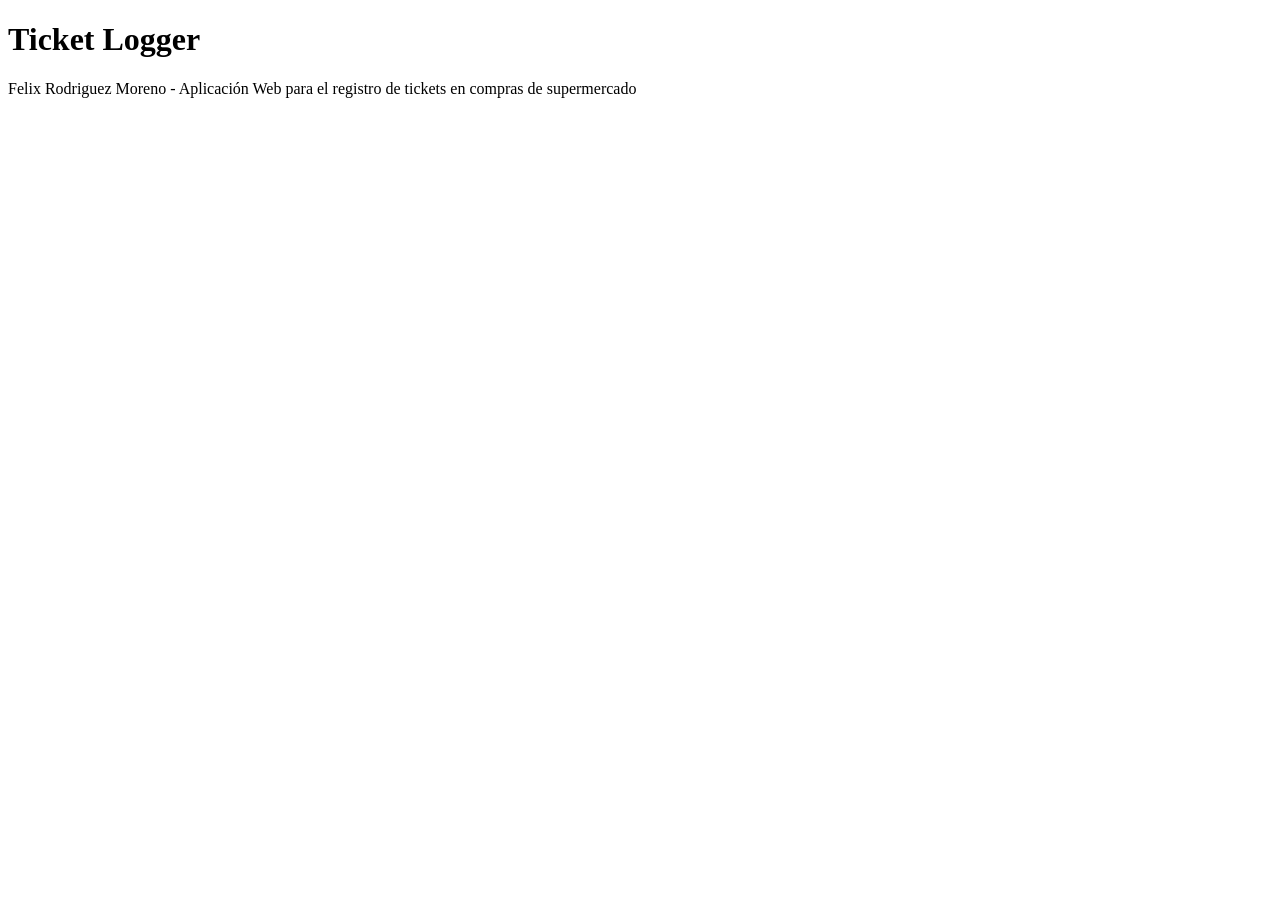
<file: src/main/resources/templates/index.html>
<!DOCTYPE html>
<html xmlns:th="http://www.thymeleaf.org">
<head th:replace="fragments/head :: head ('Ticket Logger - Home')"></head>
<body class="d-flex flex-column h-100">
<!-- Insertar el fragmento del header -->
<header th:replace="fragments/header :: header"></header>
<!-- Contenido dinámico -->
<main class="flex-shrink-0">
    <div class="container">
        <h1 class="mt-5">Ticket Logger</h1>
        <p class="lead">Felix Rodriguez Moreno - Aplicación Web para el registro de
            tickets en compras de supermercado</p>
    </div>
</main>
<!-- Insertar el fragmento del footer -->
<footer th:replace="fragments/footer :: footer"></footer>
</body>
</html>
</file>
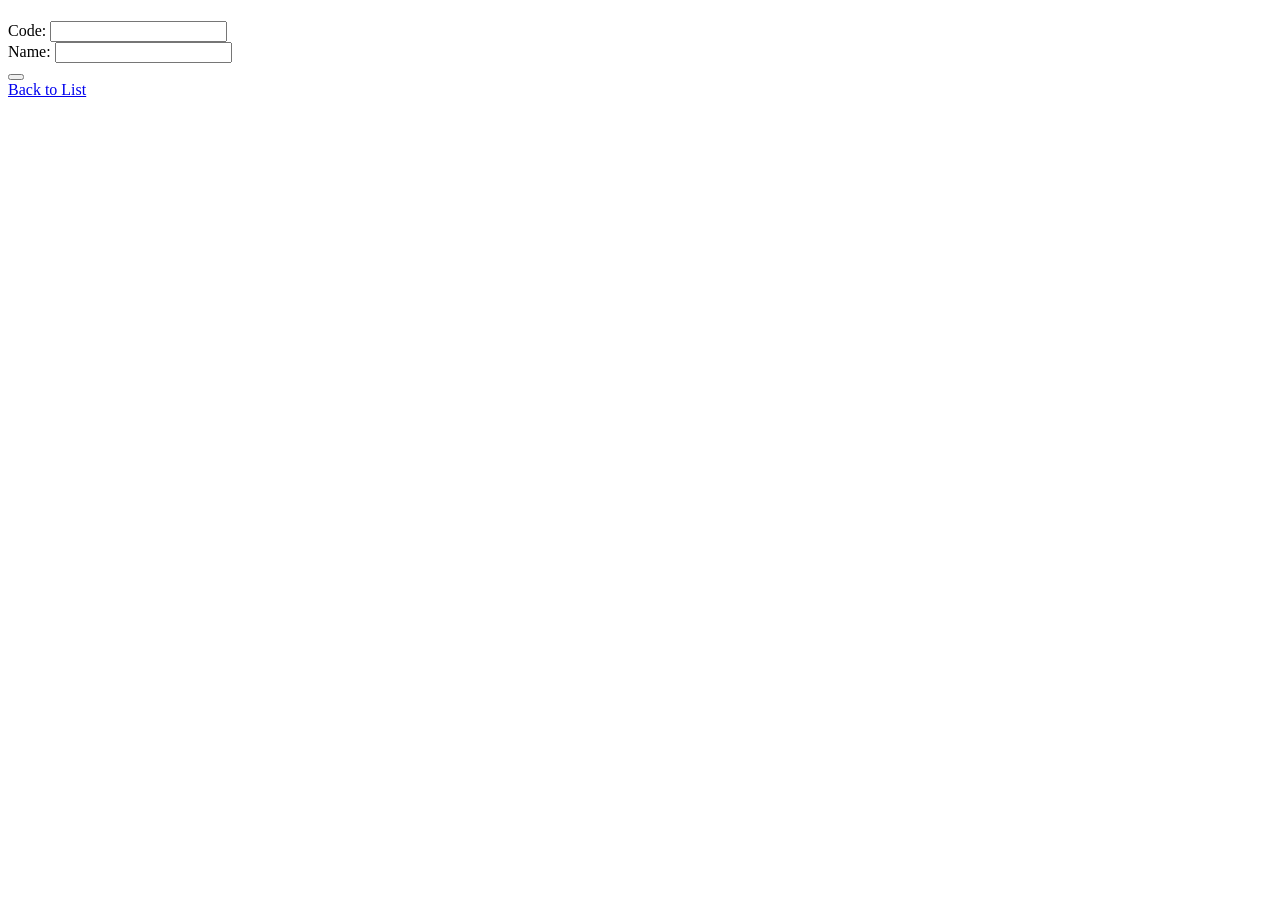
<file: src/main/resources/templates/region-form.html>
<!DOCTYPE html>
<html xmlns:th="http://www.thymeleaf.org">
<head th:replace="fragments/head :: head ('Ticket Logger - Insertar/Actualizar Comunidad Autónoma')"></head>
<body>
<!-- Incluir el fragmento del header -->
<header th:replace="fragments/header :: header"></header>
<main class="container mt-5">
    <h1 th:text="${region.id == null ? 'Add New Region' : 'Edit Region'}"></h1>
    <!-- Muestra un mensaje de error si hay algún problema -->
    <div th:if="${errorMessage}" class="alert alert-danger">
        <p th:text="${errorMessage}"></p>
    </div>
    <form th:action="${region.id == null} ? @{/regions/insert} :
@{/regions/update}"
          th:object="${region}" method="post" class="mt-4">
        <input type="hidden" th:field="*{id}" />
        <div class="mb-3">
            <label for="code" class="form-label">Code:</label>
            <input type="text" th:field="*{code}" id="code" class="form-control" />
            <div th:if="${#fields.hasErrors('code')}" class="text-danger"
                 th:errors="*{code}"></div>
        </div>
        <div class="mb-3">
            <label for="name" class="form-label">Name:</label>
            <input type="text" th:field="*{name}" id="name" class="form-control" />
            <div th:if="${#fields.hasErrors('name')}" class="text-danger"
                 th:errors="*{name}"></div>
        </div>
        <button type="submit" class="btn btn-primary" th:text="${region.id ==
null ? 'Create' : 'Update'}"></button>
    </form>
    <!-- Volver a la lista de regiones -->
    <a href="#" th:href="@{/regions}" class="btn btn-secondary mt-3">Back to
        List</a>
</main>
<!-- Incluir el fragmento del footer -->
<footer th:replace="fragments/footer :: footer"></footer>
</body>
</html>
</file>
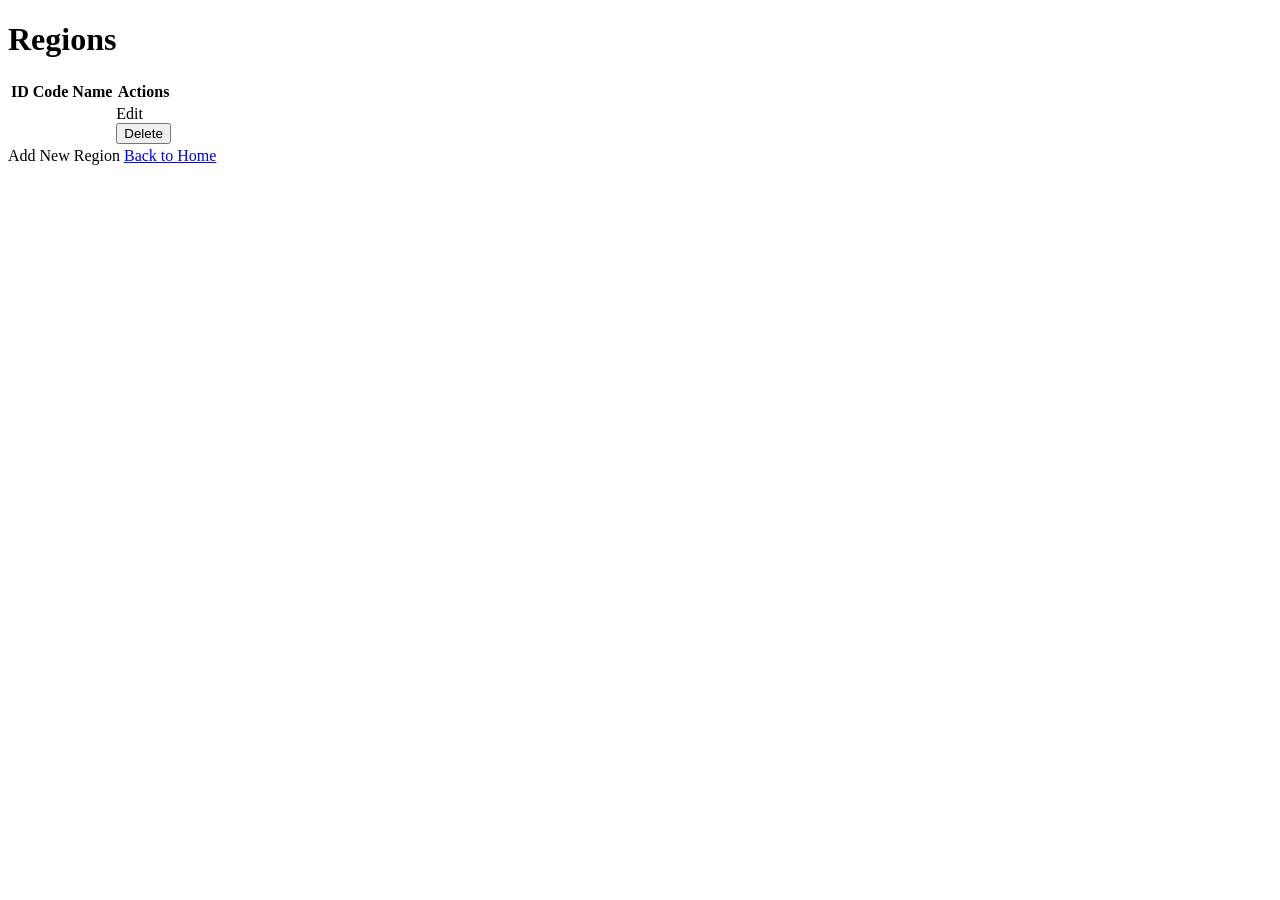
<file: src/main/resources/templates/region.html>
<!DOCTYPE html>
<html xmlns:th="http://www.thymeleaf.org">
<head th:replace="~{fragments/head :: head ('Ticket Logger - Listado de Comunidades Autónomas')}"></head>
<body>
<!-- Incluir el fragmento del header -->
<header th:replace="~{fragments/header :: header}"></header>
<main class="container mt-5">
    <h1>Regions</h1>
    <!-- Muestra un mensaje de error si hay algún problema -->
    <div th:if="${errorMessage}" class="alert alert-danger">
        <p th:text="${errorMessage}"></p>
    </div>
    <!-- Muestra la lista de regiones en una tabla -->
    <table class="table table-bordered mt-3">
        <thead>
        <tr>
            <th>ID</th>
            <th>Code</th>
            <th>Name</th>
            <th>Actions</th>
        </tr>
        </thead>
        <tbody>
        <tr th:each="region : ${listRegions}">
            <td th:text="${region.id}"></td>
            <td th:text="${region.code}"></td>
            <td th:text="${region.name}"></td>
            <td>
                <!-- Botón para editar (corregido btn-primary) -->
                <a th:href="@{/regions/edit(id=${region.id})}" class="btn btn-primary btn-sm">Edit</a>
                <!-- Botón para eliminar (corregido d-inline) -->
                <form th:action="@{/regions/delete}" method="post" class="d-inline">
                    <input type="hidden" name="id" th:value="${region.id}"/>
                    <button type="submit" class="btn btn-danger btn-sm"
                            th:onclick="|return confirm('Are you sure you want to delete this region?');|">
                        Delete
                    </button>
                </form>
            </td>
        </tr>
        </tbody>
    </table>
    <!-- Botón para añadir una nueva región -->
    <a th:href="@{/regions/new}" class="btn btn-success mt-3">Add New Region</a>
    <!-- Volver a la página principal -->
    <a href="#" th:href="@{/}" class="btn btn-secondary mt-3">Back to Home</a>
</main>
<!-- Incluir el fragmento del footer -->
<footer th:replace="~{fragments/footer :: footer}"></footer>
</body>
</html>
</file>
